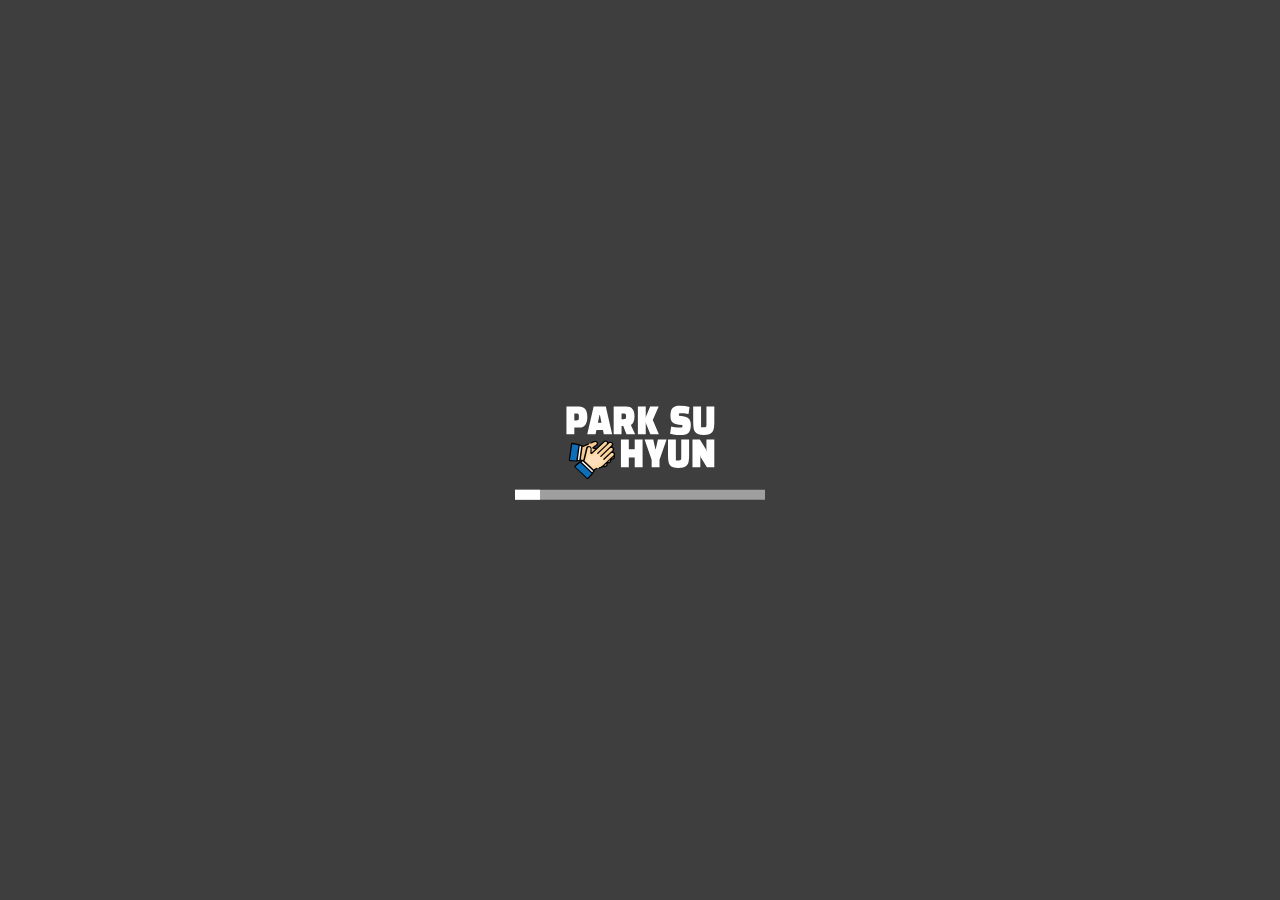
<file: html/index.html>
<!DOCTYPE html>
<html lang="ko">

<head>
    <meta charset="UTF-8">
    <meta name="viewport" content="width=device-width, initial-scale=1.0">
    <title>20211213[777]</title>
    <meta name="title" content="신입 웹퍼블리셔 박수현의 포트폴리오 입니다.">
    <meta name="Keywords" content="Web, html, 웹 표준, 포트폴리오, 신입 웹퍼블리셔">
    <meta name="description" content="Web, html, 웹 표준, 포트폴리오, 웹퍼블리셔">
    <meta name="Location" content="Seoul Korea">
    <meta name="Author" content="박수현">
    <link rel="stylesheet" href="../css/reset.css">
    <link rel="stylesheet" href="../css/common.css">
    <link rel="shortcut icon" href="../images/favicon.png" type="image/x-icon">
    <link href="https://fonts.googleapis.com/css2?family=Black+Han+Sans&display=swap" rel="stylesheet">
    <link href="https://fonts.googleapis.com/css2?family=Noto+Sans+KR:wght@300;500;700&display=swap" rel="stylesheet">
    <link rel="stylesheet" href="../css/layout.css">
    <link rel="stylesheet" href="../css/response.css">
    <style>
        #loading {
            position: fixed;
            top: 0;
            left: 0;
            width: 100%;
            height: 100%;
            background-color: rgb(63, 62, 62);
            z-index: 9999;
            transition: 0.25s ease;
        }

        #loading .inner {
            position: absolute;
            top: 50%;
            left: 50%;
            transform: translate(-50%, -50%);
            text-align: center;
        }

        #loading .inner h2 img {
            width: 150px;
        }

        #loading .inner .loadingBar {
            width: 250px;
            height: 10px;
            background-color: rgba(255, 255, 255, 0.5);
        }

        #loading .inner .loadingBar:after {
            content: '';
            position: absolute;
            display: block;
            width: 10%;
            height: 10px;
            background-color: rgba(255, 255, 255, 1);
            transition: 0.25s ease-in;
            animation: loadingBar 4s ease forwards;
        }

        @keyframes loadingBar {
            0% {
                width: 0;
            }

            20% {
                width: 20%;
            }

            70% {
                width: 70%;
            }

            100% {
                width: 100%;
            }
        }
    </style>
    <script>
        let ratio = window.devicePixelRatio;
        let width = window.innerWidth;
        if (ratio == 2 && width <= 1024) {
            document.location.href = "../html/mobile.html";
        }
        setInterval(()=>{
            document.getElementById("loading").style.opacity = 0;
            document.getElementById("loading").style.zIndex = "-9999";
            document.querySelector("#loading > .inner").style.display ="none";
        },4000);
    </script>
    <script src="../js/main.js" defer></script>
</head>

<body>
    <section id="loading">
        <div class="inner">
            <h2>
                <img src="../images/clapLogo.svg" alt="메인로고">
            </h2>
            <div class="loadingBar">

            </div>
        </div>
    </section>
    <div class="background"></div>
    <header id="header">
        <h1 id="logo">
            <img src="../images/clapLogo.svg" alt="메인로고">
        </h1>
        <div class="clock">
            <div class="timer"></div>
            <div class="year"></div>
        </div>
    </header>
    <nav id="menuBar">
        <ul class="gnbList">
            <li>
                <a href="https://parksuhyun9321.github.io/parksuhyun_pdf/940711.pdf" target="blank">
                    <img src="../images/menuBar/about.png" alt="profile">
                </a>
            </li>
            <li>
                <a href="mailto:test.shtncjf69@hanmail.net">
                    <img src="../images/menuBar/email.png" alt="email">
                </a>
            </li>
            <li>
                <a href="#">
                    <img src="../images/menuBar/folder.png" alt="portfolio">
                </a>
            </li>
            <li>
                <a href="#">
                    <img src="../images/menuBar/skills.png" alt="skills">
                </a>
            </li>
            <li>
                <a href="#">
                    <img src="../images/menuBar/paper.png" alt="memo">
                </a>
            </li>
        </ul>
    </nav>
    <main id="main">
        <section id="memoTxt">
            <h2 class="hidden">memoTxt</h2>
            <article class="mainTxt">
                <h2 class="hidden">txt</h2>
                <dl class="logoTxt txt">
                    <dt></dt>
                    <dd>
                        <img src="../images/clapLogo_black.svg" alt="메인로고">
                    </dd>
                    <dd>
                        신입웹퍼블리셔<br>
                        박수현의 개인포트폴리오 입니다.
                    </dd>
                </dl>
                <dl class="infoTxt txt hide">
                    <dt></dt>
                    <dd>
                        모든 포트폴리오는<br>
                        상업적이 아닌<br>
                        개인용 포트폴리오로<br>
                        제작 됨을 알립니다.
                    </dd>
                    <dd>
                        "GitHub"으로 호스팅을 하여 속도가<br>
                        느릴수있다는점도 알립니다 ^^
                    </dd>
                </dl>
            </article>
            <article class="txtContents">
                <h2 class="hidden">subTxt</h2>
                <dl class="introTxt txt">
                    <dt></dt>
                    <dd>
                        <span class="color">웹퍼블리셔 는</span> <br>
                        유저들 에게 보여지는 화면을 만드는 사람입니다. <br>
                    </dd>
                    <dd>
                        <span class="color">좋은 웹사이트란</span> <br>
                        웹 사이트의 목적에 맞는 필요한 요소들을 재료로 사용하여 직관적 이며 빠르고, 모든 이들이 이용할 수 있는것 입니다. <br>
                    </dd>
                    <dd>
                        <span class="color">퍼블리싱 기술에 관해</span> <br>
                        전문 지식을 갖추고 편의성이 좋은 사이트를 만들 것입니다. <br>
                    </dd>
                    <dd>
                        항상 배움의 자세를 갖고 부족한 면을 채우며 귀사에 보탬이 되는
                        퍼블리셔가 되겠습니다.
                    </dd>
                </dl>
            </article>
        </section>
        <!-- memoTxt end -->
        <section id="portfolio" class="hide">
            <h2>
                <span class="img">
                    <img src="../images/clapLogo.svg" alt="메인로고">
                </span>
                <button class="btnClose">
                    <span></span>
                    <span></span>
                </button>
            </h2>
            <ul class="portfolioList">
                <li>
                    <div class="deviceBox">
                        <img src="../images/portfolio/clapPortfolio02_mac.png" alt="clapPortfolio02_imac" class="imac">
                        <img src="../images/portfolio/clapPortfolio02_pad.png" alt="clapPortfolio02_ipad" class="ipad">
                        <img src="../images/portfolio/clapPortfolio02_phone.png" alt="clapPortfolio02_iphone"
                            class="iphone">
                    </div>
                    <div class="infoBox">
                        <dl>
                            <dt>
                                CLAP PORTFOLIO
                            </dt>
                            <dd>
                                퍼블리싱 100% <br>
                                디자인 100%<br>
                                HTML5, CSS3/SCSS, <br>JAVASCRIPT<br>
                                <strong>신입웹퍼블리셔 박수현의 <br>개인 웹페이지</strong>
                            </dd>
                        </dl>
                        <div class="btns">
                            <a href="https://parksuhyun9321.github.io/clapPortfolio02/html/" target="blank">SITE
                                VIEW</a>
                            <a href="https://github.com/parksuhyun9321/clapPortfolio02" target="blank">CODE VIEW</a>
                        </div>
                    </div>
                </li>
                <li>
                    <div class="deviceBox">
                        <img src="../images/portfolio/imac.png" alt="imac" class="imac">
                        <img src="../images/portfolio/ipad.png" alt="ipad" class="ipad">
                        <img src="../images/portfolio/iphone.png" alt="iphone" class="iphone">
                    </div>
                    <div class="contents">
                        <img src="../images/portfolio//clapPortfolio.jpg" alt="clapPortfolio" class="macCon">
                        <img src="../images/portfolio/clapPortfolio_pad.jpg" alt="clapPortfolio_pad" class="padCon">
                        <img src="../images/portfolio/clapPortfolio_phone.jpg" alt="clapPortfolio_phone"
                            class="phoneCon">
                    </div>
                    <div class="infoBox">
                        <dl>
                            <dt>
                                CLAP PORTFOLIO
                            </dt>
                            <dd>
                                퍼블리싱 100% <br>
                                디자인 100%<br>
                                HTML5, CSS3/SCSS, <br>JAVASCRIPT<br>
                                <strong>신입웹퍼블리셔 박수현의 <br>개인 웹페이지</strong>
                            </dd>
                        </dl>
                        <div class="btns">
                            <a href="https://parksuhyun9321.github.io/clapPortfolio/html/" target="blank">SITE VIEW</a>
                            <a href="https://github.com/parksuhyun9321/clapPortfolio" target="blank">CODE VIEW</a>
                        </div>
                    </div>
                </li>
                <li>
                    <div class="deviceBox">
                        <img src="../images/portfolio/imac.png" alt="imac" class="imac">
                        <img src="../images/portfolio/ipad.png" alt="ipad" class="ipad">
                        <img src="../images/portfolio/iphone.png" alt="iphone" class="iphone">
                    </div>
                    <div class="contents">
                        <img src="../images/portfolio/seoulMarathon.jpg" alt="서울마라톤" class="macCon">
                        <img src="../images/portfolio/seoulMarathon_pad.jpg" alt="서울마라톤_pad" class="padCon">
                        <img src="../images/portfolio/seoulMarathon_phone.jpg" alt="서울마라톤_phone" class="phoneCon">
                    </div>
                    <div class="infoBox">
                        <dl>
                            <dt>
                                2020 LIFEPLUS<br>
                                JTBC SEOUL <br>MARATHON
                            </dt>
                            <dd>
                                퍼블리싱 100% <br>
                                HTML5, CSS3/SCSS, <br>JQUERY/PLUGIN <br>
                                <strong>JTBC와 LIFEPLUS 의 <br>마라톤 대회 홈페이지</strong>
                            </dd>
                        </dl>
                        <div class="btns">
                            <a href="https://parksuhyun9321.github.io/seoulMarathon_portfolio/html/index"
                                target="blank">SITE VIEW</a>
                            <a href="https://github.com/parksuhyun9321/seoulMarathon_portfolio" target="blank">CODE
                                VIEW</a>
                        </div>
                    </div>
                </li>
                <li>
                    <div class="deviceBox">
                        <img src="../images/portfolio/imac.png" alt="imac" class="imac">
                        <img src="../images/portfolio/ipad.png" alt="ipad" class="ipad">
                        <img src="../images/portfolio/iphone.png" alt="iphone" class="iphone">
                    </div>
                    <div class="contents">
                        <img src="../images/portfolio/converse.jpg" alt="컨버스 올스타" class="macCon">
                        <img src="../images/portfolio/converse_pad.jpg" alt="컨버스 올스타_ipad" class="padCon">
                        <img src="../images/portfolio/converse_phone.jpg" alt="컨버스 올스타_phone" class="phoneCon">
                    </div>
                    <div class="infoBox">
                        <dl>
                            <dt>
                                컨버스<br>
                                CONVERSE
                            </dt>
                            <dd>
                                퍼블리싱 100% <br>
                                HTML5, CSS3/SCSS, <br>JQUERY <br>
                                <strong>컨버스 공식 온라인 스토어</strong>
                            </dd>
                        </dl>
                        <div class="btns">
                            <a href="https://parksuhyun9321.github.io/converseKR_portfolio/html/" target="blank">SITE
                                VIEW</a>
                            <a href="https://github.com/parksuhyun9321/converseKR_portfolio" target="blank">CODE
                                VIEW</a>
                        </div>
                    </div>
                </li>
                <li>
                    <div class="deviceBox">
                        <img src="../images/portfolio/imac.png" alt="imac" class="imac">
                        <img src="../images/portfolio/ipad.png" alt="ipad" class="ipad">
                        <img src="../images/portfolio/iphone.png" alt="iphone" class="iphone">
                    </div>
                    <div class="contents">
                        <img src="../images/portfolio/kyoboBookStory.jpg" alt="교보북스토리" class="macCon">
                        <img src="../images/portfolio/kyoboBookStory_pad.jpg" alt="교보북스토리_pad" class="padCon">
                        <img src="../images/portfolio/kyoboBookStory_phone.jpg" alt="교보북스토리_phone" class="phoneCon">
                    </div>
                    <div class="infoBox">
                        <dl>
                            <dt>
                                교보북스토리<br>
                                KYOBO <br>BOOKSTORY
                            </dt>
                            <dd>
                                퍼블리싱 100% <br>
                                HTML5, CSS3/SCSS, <br class="resize">JAVASCRIPT <br>
                                <strong>교보문고스토리의 홈페이지</strong>
                            </dd>
                        </dl>
                        <div class="btns">
                            <a href="https://parksuhyun9321.github.io/kyoboBookStory_portfolio/html/"
                                target="blank">SITE VIEW</a>
                            <a href="https://github.com/parksuhyun9321/kyoboBookStory_portfolio" target="blank">CODE
                                VIEW</a>
                        </div>
                    </div>
                </li>

            </ul>
        </section>
        <!-- portfolio end -->
        <section id="skills" class="hide">
            <h2>
                <span class="img">
                    <img src="../images/clapLogo.svg" alt="메인로고">
                </span>
                <button class="btnClose">
                    <span></span>
                    <span></span>
                </button>
            </h2>
            <article class="coding">
                <h2 class="hidden">coding</h2>
                <div class="contents">
                    <h3>
                        "HTML"과"CSS(SCSS)"를 이용하여<br>
                        하드코딩 및 웹표준에 맞게 퍼블리싱이 가능하고,<br>
                        "JavaScript"와"jQuery"를 이용, 오픈소스를 활용하여<br>
                        사용할수 있습니다.
                    </h3>
                    <ul class="skillList">
                        <li class="html">
                            <div class="imgBox">
                                <img src="../images/skill/html.png" alt="html5">
                            </div>
                            <dl class="info">
                                <dt>HTML</dt>
                                <dd class="num" data-rate="90"></dd>
                            </dl>
                        </li>
                        <li class="css">
                            <div class="imgBox">
                                <img src="../images/skill/css.png" alt="css3">
                            </div>
                            <dl class="info">
                                <dt>CSS/<br>SCSS</dt>
                                <dd class="num" data-rate="90"></dd>
                            </dl>
                        </li>
                        <li class="js">
                            <div class="imgBox">
                                <img src="../images/skill/js.png" alt="javascript">
                            </div>
                            <dl class="info">
                                <dt>JAVA<br>SCRIPT</dt>
                                <dd class="num" data-rate="55"></dd>
                            </dl>
                        </li>
                        <li class="jqeury">
                            <div class="imgBox">
                                <img src="../images/skill/Jquery.png" alt="jqeruy">
                            </div>
                            <dl class="info">
                                <dt>JQUERY</dt>
                                <dd class="num" data-rate="60"></dd>
                            </dl>
                        </li>
                    </ul>
                </div>
            </article>
            <article class="design">
                <h2 class="hidden">design</h2>
                <div class="contents">
                    <h3>
                        "PHOTOSHOP"과"ILLUST"를 이용하여<br>
                        로고작업,명함 카달로그,광고물을<br>
                        제작할수 있습니다.
                    </h3>
                    <ul class="skillList">
                        <li class="photoShop">
                            <div class="imgBox">
                                <img src="../images/skill/photoshop.png" alt="photoshop">
                            </div>
                            <dl class="info">
                                <dt>PHOTO<br>SHOP</dt>
                                <dd class="num" data-rate="20"></dd>
                            </dl>
                        </li>
                        <li class="illust">
                            <div class="imgBox">
                                <img src="../images/skill/illust.png" alt="illust">
                            </div>
                            <dl class="info">
                                <dt>ILLUST</dt>
                                <dd class="num" data-rate="20"></dd>
                            </dl>
                        </li>
                        <li class="figma">
                            <div class="imgBox">
                                <img src="../images/skill/figma.png" alt="figma">
                            </div>
                            <dl class="info">
                                <dt>FIGMA</dt>
                                <dd>design<br>tool</dd>
                            </dl>
                        </li>
                    </ul>
                </div>
            </article>
        </section>
    </main>
</body>

</html>
</file>
<file: css/common.css>
.hidden {
    width:1px;
    height: 1px;
    overflow: hidden;
    position: absolute;
    left:-9999px;
}
.ol {
    outline: 1px solid #f00;
}
.clearFix:after  , .fList:after {
    content:'';
    display: block;
    clear: both;
}
.center {
    text-align: center;
}

.fList > li {float: left;}

.cList {
    text-align: center;
    font-size: 0;
}
.cList > li {
    font-size: 1rem;
    display: inline-block;    
}
</file>
<file: css/layout.css>
@charset "UTF-8";
body {
  font-family: "Noto Sans KR";
  overflow: hidden;
}

.background {
  position: fixed;
  width: 100%;
  height: 100%;
  background: url("../images/main_bg.jpg") no-repeat;
  background-size: 100% 100%;
}

.background:before {
  content: '';
  position: absolute;
  top: 0;
  left: 0;
  display: block;
  width: 100%;
  height: 100%;
  background-color: rgba(0, 0, 0, 0.2);
}

#header {
  position: relative;
  display: flex;
  justify-content: space-between;
  width: 100%;
  height: 30px;
  background-color: rgba(0, 0, 0, 0.5);
  padding: 2.5px 50px;
}

#header #logo img {
  width: 50px;
}

#header .clock {
  color: #fff;
  font-size: 1.2rem;
  font-weight: 700;
  text-align: center;
}

#menuBar {
  position: absolute;
  bottom: 30px;
  left: 50%;
  transform: translateX(-50%);
  background-color: rgba(204, 196, 196, 0.603);
  border-radius: 10px;
}

#menuBar .gnbList {
  display: flex;
}

#menuBar .gnbList li:hover a img {
  transform: scale(1.4);
}

#menuBar .gnbList li a {
  display: block;
  padding: 8px 15px;
}

#menuBar .gnbList li a img {
  width: 60px;
  transition: 0.25s ease;
}

#memoTxt {
  position: absolute;
  top: 100px;
  right: 50px;
  display: flex;
  flex-direction: row-reverse;
  width: 650px;
}

#memoTxt.none {
  display: none;
}

#memoTxt article {
  width: 50%;
}

#memoTxt article.mainTxt .txt {
  position: relative;
  cursor: pointer;
  height: 250px;
}

#memoTxt article.mainTxt .txt.hide {
  height: 30px;
  overflow: hidden;
}

#memoTxt article.mainTxt .txt.hide dt:before {
  top: 5px;
  transform: rotate(270deg);
}

#memoTxt article.mainTxt .txt.hide dd {
  display: none;
}

#memoTxt article.mainTxt .txt.logoTxt {
  background-color: #f4d259;
}

#memoTxt article.mainTxt .txt.logoTxt dd {
  font-family: "Black Han Sans", sans-serif;
  font-size: 1.8rem;
}

#memoTxt article.mainTxt .txt.infoTxt {
  background-color: #d29d9f;
}

#memoTxt article.mainTxt .txt.infoTxt dd {
  position: relative;
  padding-left: 40px;
  line-height: 1.4;
}

#memoTxt article.mainTxt .txt.infoTxt dd:before {
  content: "*";
  position: absolute;
  left: 15px;
  display: block;
  font-size: 3rem;
}

#memoTxt article.mainTxt .txt.infoTxt dd:last-child {
  position: absolute;
  right: 20px;
  bottom: 30px;
  transform: rotate(-15deg);
  color: #fff;
}

#memoTxt article.mainTxt .txt dt {
  height: 30px;
}

#memoTxt article.mainTxt .txt dt:before {
  content: "〉";
  color: #000;
  position: absolute;
  top: 10px;
  right: 10px;
  transform: rotate(90deg);
}

#memoTxt article.mainTxt .txt dd {
  word-break: keep-all;
  padding: 10px 0 0 15px;
  font-size: 1.6rem;
}

#memoTxt article.mainTxt .txt dd img {
  width: 200px;
}

#memoTxt article.txtContents .txt {
  cursor: pointer;
  background-color: #fff;
  height: 500px;
}

#memoTxt article.txtContents .txt.hide {
  height: 30px;
  overflow: hidden;
}

#memoTxt article.txtContents .txt.hide dt:before {
  top: 5px;
  transform: rotate(270deg);
}

#memoTxt article.txtContents .txt.hide dd {
  display: none;
}

#memoTxt article.txtContents .txt dt {
  position: relative;
  height: 30px;
}

#memoTxt article.txtContents .txt dt:before {
  content: "〉";
  color: #000;
  position: absolute;
  top: 10px;
  right: 10px;
  transform: rotate(90deg);
}

#memoTxt article.txtContents .txt dd {
  padding: 10px 15px 0 15px;
  word-break: keep-all;
  font-size: 1.6rem;
  line-height: 1.2;
}

#memoTxt article.txtContents .txt dd:last-child {
  margin-top: 30px;
  color: #0a70e8;
  text-align: center;
}

#memoTxt article.txtContents .txt dd .color {
  display: block;
  color: #0a70e8;
}

#portfolio {
  position: fixed;
  top: 60px;
  left: 80px;
  width: 800px;
  height: 800px;
  border-radius: 30px;
  background-color: #fffafa;
  overflow-y: scroll;
  scrollbar-width: none;
  -ms-overflow-style: none;
}

#portfolio::-webkit-scrollbar {
  display: none;
}

#portfolio.hide {
  display: none;
}

#portfolio h2 {
  position: relative;
  width: 100%;
  display: flex;
  justify-content: space-between;
  padding: 0 20px;
  background-color: rgba(0, 0, 0, 0.6);
}

#portfolio h2 .img {
  padding-top: 10px;
}

#portfolio h2 .img img {
  width: 40px;
}

#portfolio h2 .btnClose {
  position: relative;
  width: 18px;
  height: 25px;
  margin-top: 4px;
  cursor: pointer;
}

#portfolio h2 .btnClose span {
  position: absolute;
  top: 50%;
  transform: translateY(-50%);
  display: block;
  width: 18px;
  height: 2px;
  background-color: #fff;
}

#portfolio h2 .btnClose span:first-child {
  transform: rotate(45deg);
}

#portfolio h2 .btnClose span:last-child {
  transform: rotate(-45deg);
}

#portfolio .portfolioList {
  padding: 0 50px;
}

#portfolio .portfolioList li {
  position: relative;
  margin: 50px 0 120px;
}

#portfolio .portfolioList li:nth-child(2):hover .contents img {
  animation: clapAnim 4s ease both;
}

#portfolio .portfolioList li:nth-child(3):hover .contents img {
  animation: marathonAnim 4s ease both;
}

#portfolio .portfolioList li:nth-child(4):hover .contents img {
  animation: converseAnim 4s ease both;
}

#portfolio .portfolioList li:nth-child(5):hover .contents img {
  animation: kyoboAnim 4s ease both;
}

#portfolio .portfolioList li .deviceBox img {
  width: 100%;
  vertical-align: top;
}

#portfolio .portfolioList li .deviceBox img.ipad {
  display: none;
}

#portfolio .portfolioList li .deviceBox img.iphone {
  display: none;
}

#portfolio .portfolioList li .contents {
  position: absolute;
  top: 25px;
  left: 28px;
  width: 646px;
  height: 371px;
  overflow: hidden;
}

#portfolio .portfolioList li .contents img {
  width: 100%;
}

#portfolio .portfolioList li .contents img.padCon {
  display: none;
}

#portfolio .portfolioList li .contents img.phoneCon {
  display: none;
}

#portfolio .portfolioList li .infoBox {
  display: flex;
  justify-content: space-around;
  align-items: flex-end;
  font-size: 2rem;
}

#portfolio .portfolioList li .infoBox dl dt {
  font-size: 2.6rem;
  font-weight: 700;
  margin-bottom: 10px;
}

#portfolio .portfolioList li .infoBox dl dd {
  line-height: 1.2;
  font-weight: 500;
}

#portfolio .portfolioList li .infoBox dl dd strong {
  display: block;
  margin-top: 10px;
  font-weight: 700;
}

#portfolio .portfolioList li .infoBox .btns a {
  position: relative;
  display: inline-block;
  padding: 5px 20px;
  border: 1px solid #000;
  z-index: 1;
  overflow: hidden;
}

#portfolio .portfolioList li .infoBox .btns a:before {
  content: '';
  position: absolute;
  top: 0;
  left: -140%;
  display: block;
  width: 120%;
  height: 100%;
  transform: skewX(-30deg);
  background-color: #0a70e8;
  z-index: -1;
  transition: 0.35s ease-in;
}

#portfolio .portfolioList li .infoBox .btns a:first-child {
  margin-right: 20px;
}

#portfolio .portfolioList li .infoBox .btns a:hover {
  color: #fff;
  border-color: #0a70e8;
}

#portfolio .portfolioList li .infoBox .btns a:hover:before {
  left: 0;
  transform: skewX(0);
}

#skills {
  position: absolute;
  top: 60px;
  left: 80px;
  width: 800px;
  height: 700px;
}

#skills.hide {
  display: none;
}

#skills h2 {
  position: relative;
  display: flex;
  justify-content: space-between;
  width: 100%;
  height: 25px;
  padding: 0 20px;
  background-color: rgba(0, 0, 0, 0.6);
  border-radius: 30px 30px 0 0;
}

#skills h2 .img {
  padding-top: 3px;
}

#skills h2 .img img {
  width: 40px;
}

#skills h2 .btnClose {
  position: relative;
  width: 18px;
  height: 25px;
  cursor: pointer;
}

#skills h2 .btnClose span {
  position: absolute;
  top: 50%;
  transform: translateY(-50%);
  display: block;
  width: 18px;
  height: 2px;
  background-color: #fff;
}

#skills h2 .btnClose span:first-child {
  transform: rotate(45deg);
}

#skills h2 .btnClose span:last-child {
  transform: rotate(-45deg);
}

#skills article {
  position: relative;
  width: 100%;
  height: 350px;
}

#skills article.coding {
  background-image: url("../images/skill/code-1076533_1920.jpg");
  background-size: 100% 100%;
}

#skills article.coding:before {
  content: '';
  position: absolute;
  display: block;
  width: 100%;
  height: 100%;
  background-color: rgba(0, 0, 0, 0.7);
}

#skills article.design {
  background-image: url("../images/skill/design-1210160_1920.jpg");
  background-size: 100% 100%;
  border-radius: 0 0 30px 30px;
}

#skills article.design:before {
  content: '';
  position: absolute;
  display: block;
  width: 100%;
  height: 100%;
  background-color: rgba(0, 0, 0, 0.7);
  border-radius: 0 0 30px 30px;
}

#skills article .contents {
  position: relative;
}

#skills article .contents h3 {
  line-height: 1.3;
  font-size: 2rem;
  color: #fff;
  padding: 0 0 30px 50px;
}

#skills article .contents .skillList {
  display: flex;
  justify-content: space-around;
}

#skills article .contents .skillList li {
  width: 25%;
  text-align: center;
}

#skills article .contents .skillList li.html dl {
  color: #ff5722;
}

#skills article .contents .skillList li.css dl {
  color: #2196f3;
}

#skills article .contents .skillList li.js dl {
  color: #ffc107;
}

#skills article .contents .skillList li.jqeury dl {
  color: #0868ac;
}

#skills article .contents .skillList li.photoShop dl {
  color: #1ea1e3;
}

#skills article .contents .skillList li.illust dl {
  color: #ffa426;
}

#skills article .contents .skillList li.figma dl {
  color: #707785;
}

#skills article .contents .skillList li.figma dl dd {
  font-size: 2rem;
}

#skills article .contents .skillList li.figma dl dd:after {
  display: none;
}

#skills article .contents .skillList li .imgBox img {
  width: 90px;
}

#skills article .contents .skillList li .info {
  display: flex;
  justify-content: space-around;
  color: #fff;
  margin-top: 20px;
  text-align: left;
}

#skills article .contents .skillList li .info dt {
  font-size: 2rem;
  font-weight: 700;
  font-family: "Black Han Sans";
}

#skills article .contents .skillList li .info dd {
  font-size: 4rem;
  font-family: "Black Han Sans";
}

#skills article .contents .skillList li .info dd:after {
  content: "%";
}

@keyframes clapAnim {
  0% {
    transform: translateY(0px);
  }
  100% {
    transform: translateY(-1852px);
  }
}

@keyframes clapAnim_pad {
  0% {
    transform: translateY(0px);
  }
  100% {
    transform: translateY(-2423px);
  }
}

@keyframes clapAnim_phone {
  0% {
    transform: translateY(0px);
  }
  100% {
    transform: translateY(-3188px);
  }
}

@keyframes marathonAnim {
  0% {
    transform: translateY(0);
  }
  100% {
    transform: translateY(-646px);
  }
}

@keyframes marathonAnim_pad {
  0% {
    transform: translateY(0);
  }
  100% {
    transform: translateY(-296px);
  }
}

@keyframes marathonAnim_phone {
  0% {
    transform: translateY(0);
  }
  100% {
    transform: translateY(-200px);
  }
}

@keyframes converseAnim {
  0% {
    transform: translateY(0);
  }
  100% {
    transform: translateY(-1140px);
  }
}

@keyframes converseAnim_pad {
  0% {
    transform: translateY(0);
  }
  100% {
    transform: translateY(-2050px);
  }
}

@keyframes converseAnim_phone {
  0% {
    transform: translateY(0);
  }
  100% {
    transform: translateY(-2270px);
  }
}

@keyframes kyoboAnim {
  0% {
    transform: translateY(0);
  }
  100% {
    transform: translateY(-476px);
  }
}

@keyframes kyoboAnim_pad {
  0% {
    transform: translateY(0);
  }
  100% {
    transform: translateY(-405px);
  }
}

@keyframes kyoboAnim_phone {
  0% {
    transform: translateY(0);
  }
  100% {
    transform: translateY(-830px);
  }
}
</file>
<file: css/response.css>
@media all and (max-width: 1100px) {
  #portfolio {
    top: 170px;
    width: 550px;
    height: 550px;
  }
  #portfolio .portfolioList {
    padding: 0 20px;
  }
  #portfolio .portfolioList li {
    display: flex;
  }
  #portfolio .portfolioList li .infoBox {
    flex-direction: column;
    align-items: center;
    margin-left: 15px;
    font-size: 1.6em;
  }
  #portfolio .portfolioList li .infoBox dl {
    text-align: center;
  }
  #portfolio .portfolioList li .infoBox .btns a {
    display: block;
    margin: 10px 0;
  }
  #portfolio .portfolioList li .infoBox .btns a:first-child {
    margin: 0;
  }
  #portfolio .portfolioList li:nth-child(2):hover .contents img {
    animation: clapAnim_pad 4s ease both;
  }
  #portfolio .portfolioList li:nth-child(3):hover .contents img {
    animation: marathonAnim_pad 4s ease both;
  }
  #portfolio .portfolioList li:nth-child(4):hover .contents img {
    animation: converseAnim_pad 4s ease both;
  }
  #portfolio .portfolioList li:nth-child(5):hover .contents img {
    animation: kyoboAnim_pad 4s ease both;
  }
  #portfolio .portfolioList li .deviceBox img {
    width: 300px;
  }
  #portfolio .portfolioList li .deviceBox img.imac {
    display: none;
  }
  #portfolio .portfolioList li .deviceBox img.ipad {
    display: block;
  }
  #portfolio .portfolioList li .contents {
    top: 37px;
    left: 18px;
    width: 265px;
    height: 355px;
  }
  #portfolio .portfolioList li .contents img.macCon {
    display: none;
  }
  #portfolio .portfolioList li .contents img.padCon {
    display: block;
  }
}

@media all and (max-width: 990px) {
  #memoTxt article.mainTxt .txt dd img {
    width: 150px;
  }
  #memoTxt article.txtContents .txt dd {
    font-size: 1.4rem;
  }
  #memoTxt article.txtContents .txt dd:last-child {
    font-size: 1.8rem;
  }
  #memoTxt article.txtContents .txt dd .color {
    font-size: 1.8rem;
  }
  #portfolio {
    top: 175px;
  }
  #skills {
    width: 80%;
    left: 10%;
  }
  #skills article .contents .skillList li .imgBox img {
    width: 50%;
  }
  #skills article .contents .skillList li .info dt {
    font-size: 2vw;
  }
  #skills article .contents .skillList li .info dd {
    font-size: 5vw;
  }
}

@media all and (max-width: 755px) {
  .background {
    background: url("../images//sub_bg.jpg") no-repeat center;
    background-size: 100% 100%;
  }
  #memoTxt {
    width: 450px;
    left: 50%;
    right: 0;
    transform: translateX(-50%);
  }
  #memoTxt article.mainTxt .txt.infoTxt dd:before {
    font-size: 2.4rem;
    top: 0;
    left: 25px;
  }
  #memoTxt article.mainTxt .txt.infoTxt dd:last-child {
    font-size: 1rem;
    bottom: 60px;
  }
  #skills {
    height: 800px;
  }
  #skills article {
    height: 50%;
  }
  #skills article .contents h3 {
    font-size: 1.6rem;
    word-break: keep-all;
    padding: 0 10px 30px 10px;
  }
  #skills article .contents .skillList {
    flex-wrap: wrap;
  }
  #skills article .contents .skillList li {
    width: 50%;
  }
  #skills article .contents .skillList li .imgBox img {
    width: 60px;
  }
  #skills article .contents .skillList li .info dt {
    font-size: 3.6vw;
  }
  #skills article .contents .skillList li .info dd {
    font-size: 7vw;
  }
}

@media all and (max-width: 670px) {
  #portfolio {
    left: 50%;
    transform: translateX(-50%);
    width: 450px;
  }
  #portfolio .portfolioList li:nth-child(2):hover .contents img {
    animation: clapAnim_phone 4s ease both;
  }
  #portfolio .portfolioList li:nth-child(3):hover .contents img {
    animation: marathonAnim_phone 4s ease both;
  }
  #portfolio .portfolioList li:nth-child(4):hover .contents img {
    animation: converseAnim_phone 4s ease both;
  }
  #portfolio .portfolioList li:nth-child(5):hover .contents img {
    animation: kyoboAnim_phone 4s ease both;
  }
  #portfolio .portfolioList li .contents {
    top: 16px;
    left: 10px;
    width: 180.5px;
    height: 393px;
    z-index: -1;
  }
  #portfolio .portfolioList li .contents img.padCon {
    display: none;
  }
  #portfolio .portfolioList li .contents img.phoneCon {
    display: block;
  }
  #portfolio .portfolioList li .deviceBox img {
    width: 200px;
  }
  #portfolio .portfolioList li .deviceBox img.ipad {
    display: none;
  }
  #portfolio .portfolioList li .deviceBox img.iphone {
    display: block;
  }
}
</file>
<file: css/layout_mobile.css>
.background {
  position: fixed;
  width: 100%;
  height: 100%;
  background: url("../images//mobile_bg.jpg") no-repeat center;
  background-size: cover;
}

.background:before {
  content: '';
  position: absolute;
  top: 0;
  left: 0;
  width: 100%;
  height: 100%;
  background-color: rgba(0, 0, 0, 0.2);
}

#gnb {
  position: absolute;
  bottom: 30px;
  left: 50%;
  transform: translateX(-50%);
  width: 50%;
  background-color: rgba(255, 255, 255, 0.4);
  border-radius: 20px;
  z-index: 2;
}

#gnb .gnbList {
  display: flex;
}

#gnb .gnbList li {
  width: 33.33%;
  padding: 15px;
  margin: 20px;
  border-radius: 20px;
}

#gnb .gnbList li:nth-child(1) {
  background-color: #4baa0c;
  display: none;
}

#gnb .gnbList li:nth-child(2) {
  background-color: #fff;
}

#gnb .gnbList li:nth-child(3) {
  background-color: #d7d7d7;
}

#gnb .gnbList li:nth-child(4) {
  background-color: #413535;
}

#gnb .gnbList li a {
  display: block;
}

#gnb .gnbList li a img {
  width: 100%;
}

.appBtns {
  position: fixed;
  display: flex;
  top: 50px;
  left: 50px;
  z-index: 2;
}

.appBtns button {
  position: relative;
  width: 100px;
  height: 100px;
  background-color: #868282;
  border-radius: 20px;
  text-align: center;
}

.appBtns button:after {
  content: "skill";
  position: absolute;
  bottom: -40px;
  left: 50%;
  transform: translateX(-50%);
  font-size: 2.4rem;
  font-weight: 700;
  color: #fff;
}

.appBtns button:last-child {
  background-color: #fffafa;
  margin-left: 40px;
}

.appBtns button:last-child:after {
  content: "portfolio";
}

.appBtns button img {
  width: 70px;
}

section {
  position: fixed;
  top: 0;
  width: 100%;
  height: 100%;
}

section .btnBack {
  display: flex;
  align-items: center;
  font-size: 5rem;
  font-weight: 700;
  padding-left: 10px;
}

section .btnBack span {
  font-size: 2rem;
}

section#memo {
  background-color: #FFEB99;
  opacity: 0;
  z-index: -999;
  transition: 0.25s ease-in;
}

section#memo.on {
  opacity: 1;
  z-index: 999;
}

section#memo dl {
  font-family: "Black Han Sans";
  padding: 30px;
}

section#memo dl dt {
  font-size: 2.6rem;
}

section#memo dl dt .img {
  display: block;
}

section#memo dl dt .img img {
  width: 200px;
}

section#memo dl dd {
  font-size: 2rem;
  margin: 20px 0;
  word-break: keep-all;
}

section#memo .info {
  position: absolute;
  top: 100px;
  right: 70px;
  transform: rotate(20deg);
  font-size: 2.4rem;
  font-family: "Noto Sans KR";
  color: #0e6eb8;
  line-height: 1.2;
}

section#memo .info:before {
  content: '*';
  position: absolute;
  left: -30px;
}

section#memo .info span {
  display: block;
  font-size: 1rem;
  color: #000;
}

section#skill {
  padding-top: 0;
  opacity: 0;
  z-index: -999;
  transition: 0.25s ease-in;
  text-align: center;
  overflow: hidden;
}

section#skill.on {
  opacity: 1;
  z-index: 99999;
}

section#skill .btnBack {
  position: absolute;
  color: #fff;
  z-index: 3;
}

section#skill article {
  position: relative;
  height: 50%;
}

section#skill article:before {
  content: '';
  position: absolute;
  top: 0;
  left: 0;
  display: block;
  width: 100%;
  height: 100%;
  background-color: rgba(12, 7, 7, 0.7);
}

section#skill article.coding {
  background: url("../images/skill/code-1076533_1920.jpg") no-repeat;
  background-size: 100% 100%;
}

section#skill article.design {
  background: url("../images/skill/design-1210160_1920.jpg") no-repeat;
  background-size: 100% 100%;
}

section#skill article .contents {
  position: relative;
  display: flex;
  align-items: center;
  justify-content: space-around;
  top: 20px;
  color: #fff;
}

section#skill article .contents h3 {
  line-height: 1.4;
  font-size: 1.6rem;
  font-family: "Noto Sans KR";
  text-align: center;
}

section#skill article .contents .skillList {
  display: flex;
  justify-content: space-around;
  flex-wrap: wrap;
  align-items: flex-end;
}

section#skill article .contents .skillList li {
  width: 50%;
  margin: 10px 0;
}

section#skill article .contents .skillList li .imgBox img {
  width: 70px;
}

section#skill article .contents .skillList li.html dl {
  color: #ff5722;
}

section#skill article .contents .skillList li.css dl {
  color: #2196f3;
}

section#skill article .contents .skillList li.js dl {
  color: #ffc107;
}

section#skill article .contents .skillList li.jqeury dl {
  color: #0868ac;
}

section#skill article .contents .skillList li.photoShop dl {
  color: #1ea1e3;
}

section#skill article .contents .skillList li.illust dl {
  color: #ffa426;
}

section#skill article .contents .skillList li.figma dl {
  color: #707785;
}

section#skill article .contents .skillList li.figma dl dd {
  font-size: 1.6rem;
}

section#skill article .contents .skillList li.figma dl dd:after {
  display: none;
}

section#skill article .contents .skillList li .info {
  font-weight: 700;
  font-family: "Black Han Sans";
}

section#skill article .contents .skillList li .info dt {
  margin: 5px 0;
  font-size: 1.8rem;
}

section#skill article .contents .skillList li .info dt br {
  display: none;
}

section#skill article .contents .skillList li .info dd {
  font-size: 2.8rem;
}

section#skill article .contents .skillList li .info dd:after {
  content: '%';
}

section#portfolio {
  position: fixed;
  width: 100%;
  height: 100%;
  background-color: #fffafa;
  overflow-y: scroll;
  opacity: 0;
  z-index: -9999;
  transition: 0.25s ease;
}

section#portfolio.on {
  opacity: 1;
  z-index: 9999;
}

section#portfolio ul li {
  padding: 80px 0;
  text-align: center;
}

section#portfolio ul li .contents img {
  width: 80%;
}

section#portfolio ul li .info dt {
  font-size: 3.4rem;
  font-weight: 700;
  line-height: 1.1;
  margin-bottom: 20px;
}

section#portfolio ul li .info dd {
  font-size: 2.8rem;
  line-height: 1.4;
}

section#portfolio ul li .info dd strong {
  font-size: 3.4rem;
  font-weight: 700;
}

section#portfolio ul li .btns {
  margin-top: 40px;
}

section#portfolio ul li .btns a {
  display: inline-block;
  padding: 20px 40px;
  border: 1px solid #000;
  font-size: 3rem;
}

section#portfolio ul li .btns a:first-child {
  margin-right: 50px;
}

@media all and (max-width: 500px) {
  #gnb {
    width: 80%;
  }
  #gnb .gnbList li {
    padding: 5px;
    border-radius: 15px;
  }
  #gnb .gnbList li:nth-child(1) {
    display: block;
  }
  #gnb .gnbList li:nth-child(2) {
    display: none;
  }
  .appBtns {
    top: 30px;
    left: 30px;
  }
  .appBtns button {
    width: 60px;
    height: 60px;
    border-radius: 15px;
  }
  .appBtns button:after {
    bottom: -30px;
    font-size: 1.8rem;
  }
  .appBtns button:last-child {
    margin-left: 25px;
  }
  .appBtns button img {
    width: 35px;
  }
  section .btnBack {
    font-size: 3rem;
  }
  section .btnBack span {
    font-size: 1.4rem;
  }
  section#memo {
    overflow-y: scroll;
  }
  section#memo dl {
    padding-top: 15px;
    padding-bottom: 0;
  }
  section#memo dl dt {
    font-size: 2rem;
  }
  section#memo dl dt .img img {
    width: 150px;
  }
  section#memo dl dd {
    font-size: 1.6rem;
  }
  section#memo dl dd:last-child {
    margin-bottom: 0;
  }
  section#memo .info {
    top: 40px;
    right: 30px;
    font-size: 1.2rem;
  }
  section#memo .info:before {
    font-size: 4rem;
  }
  section#skill .btnBack {
    top: 10px;
    left: 0px;
  }
  section#skill .btnBack span {
    font-size: 1.8rem;
  }
  section#skill article .contents h3 {
    font-size: 1.2rem;
    word-break: keep-all;
  }
  section#skill article .contents .skillList li .imgBox img {
    width: 50px;
  }
  section#skill article .contents .skillList li.figma dl dd {
    font-size: 1.4rem;
  }
  section#skill article .contents .skillList li .info dt {
    font-size: 1.4rem;
  }
  section#skill article .contents .skillList li .info dt br {
    display: block;
  }
  section#skill article .contents .skillList li .info dd {
    font-size: 2.4rem;
  }
  section#portfolio ul li {
    padding: 40px 0;
  }
  section#portfolio ul li .info dt {
    font-size: 2rem;
  }
  section#portfolio ul li .info dd {
    font-size: 1.4rem;
  }
  section#portfolio ul li .info dd strong {
    font-size: 2rem;
  }
  section#portfolio ul li .btns a {
    padding: 10px 20px;
    font-size: 2rem;
  }
  section#portfolio ul li .btns a:first-child {
    margin-right: 20px;
  }
}
</file>
